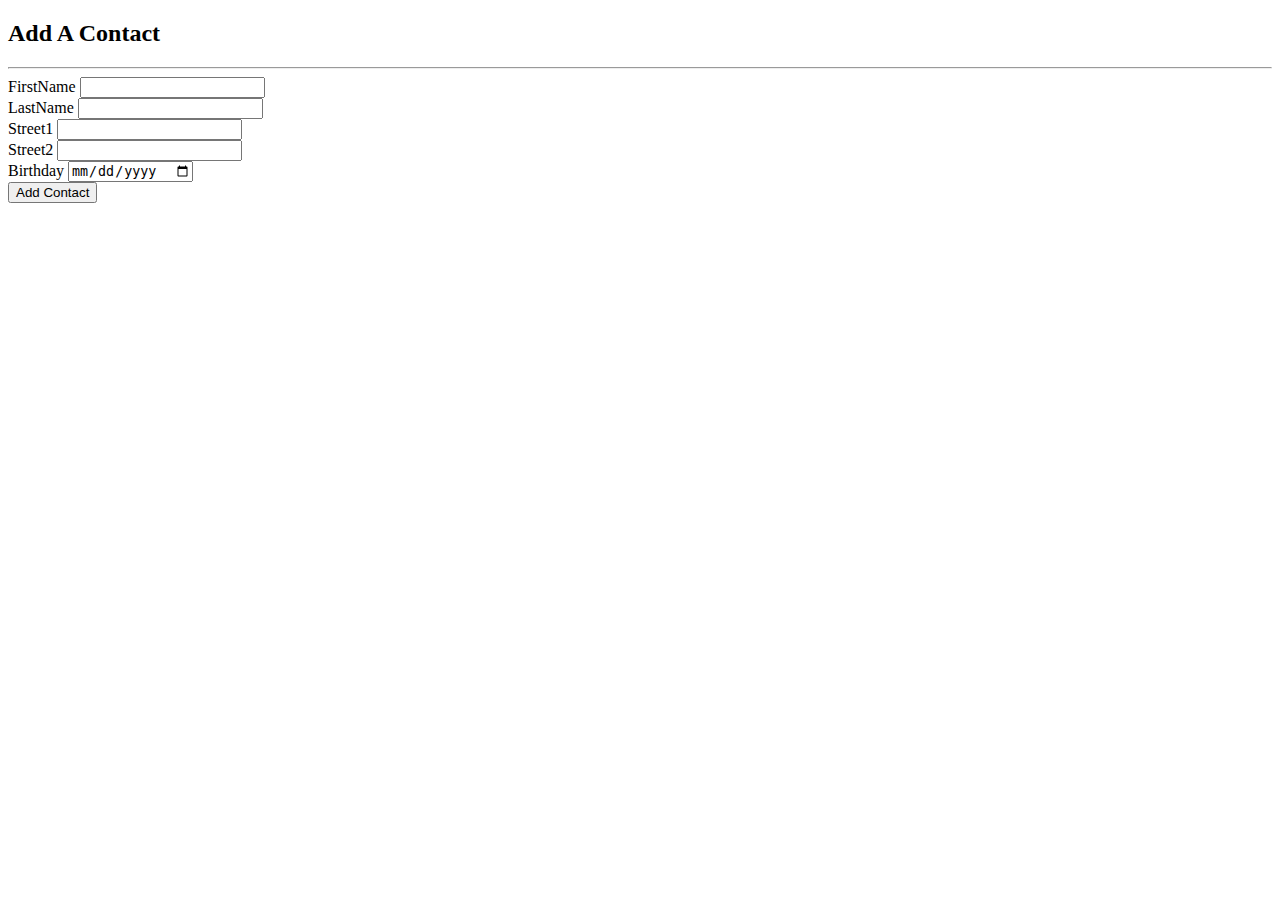
<file: src/main/resources/templates/add-contact.html>
<!DOCTYPE html>
<html xmlns:th="https://www.thymeleaf.org">
<head>
    <meta charset="UTF-8">
    <title>Title</title>
    <link href="https://cdn.jsdelivr.net/npm/bootstrap@5.1.3/dist/css/bootstrap.min.css" rel="stylesheet"
          integrity="sha384-1BmE4kWBq78iYhFldvKuhfTAU6auU8tT94WrHftjDbrCEXSU1oBoqyl2QvZ6jIW3" crossorigin="anonymous">
    <link th:href="@{/css/people.css}" rel="stylesheet">
    <link th:href="@{/css/layout.css}" rel="stylesheet">
    <script type="text/javascript" th:src="@{/css/index.js}"></script>
    <link rel="stylesheet" href="https://pro.fontawesome.com/releases/v5.10.0/css/all.css"
          integrity="sha384-AYmEC3Yw5cVb3ZcuHtOA93w35dYTsvhLPVnYs9eStHfGJvOvKxVfELGroGkvsg+p" crossorigin="anonymous"/>
</head>
<body>
<div th:replace="~{header :: header}"></div>
<div id="content">
    <section id="addContact">
        <h2>Add A Contact</h2>
        <hr>

        <div id="liveAlertPlaceholder"></div>
        <form id="addContactForm" method="post" th:action="@{/add-contact}" th:object="${person}">
            <div class="mb-1">
                <label for="firstName" class="form-label">FirstName</label>
                <input type="text" class="form-control" id="firstName" name="firstName" required>
            </div>
            <div class="mb-1">
                <label for="lastName" class="form-label">LastName</label>
                <input type="text" class="form-control" id="lastName" name="lastName" required>
            </div>
            <div class="mb-1">
                <label for="street1" class="form-label">Street1</label>
                <input type="text" class="form-control" id="street1" name="street1" required>
            </div>
            <div class="mb-1">
                <label for="street2" class="form-label">Street2</label>
                <input type="text" class="form-control" id="street2" name="street2" required>
            </div>
            <div class="mb-1">
                <label for="birthday" class="form-label">Birthday</label>
                <input type="date" class="form-control" id="birthday" name="birthday" required>
            </div>
            <button type="submit" class="btn btn-primary" id="liveAlertBtn">Add Contact</button>
        </form>
    </section>
</div>
<div th:replace="~{footer :: footer}"></div>
</body>
</html>
</file>
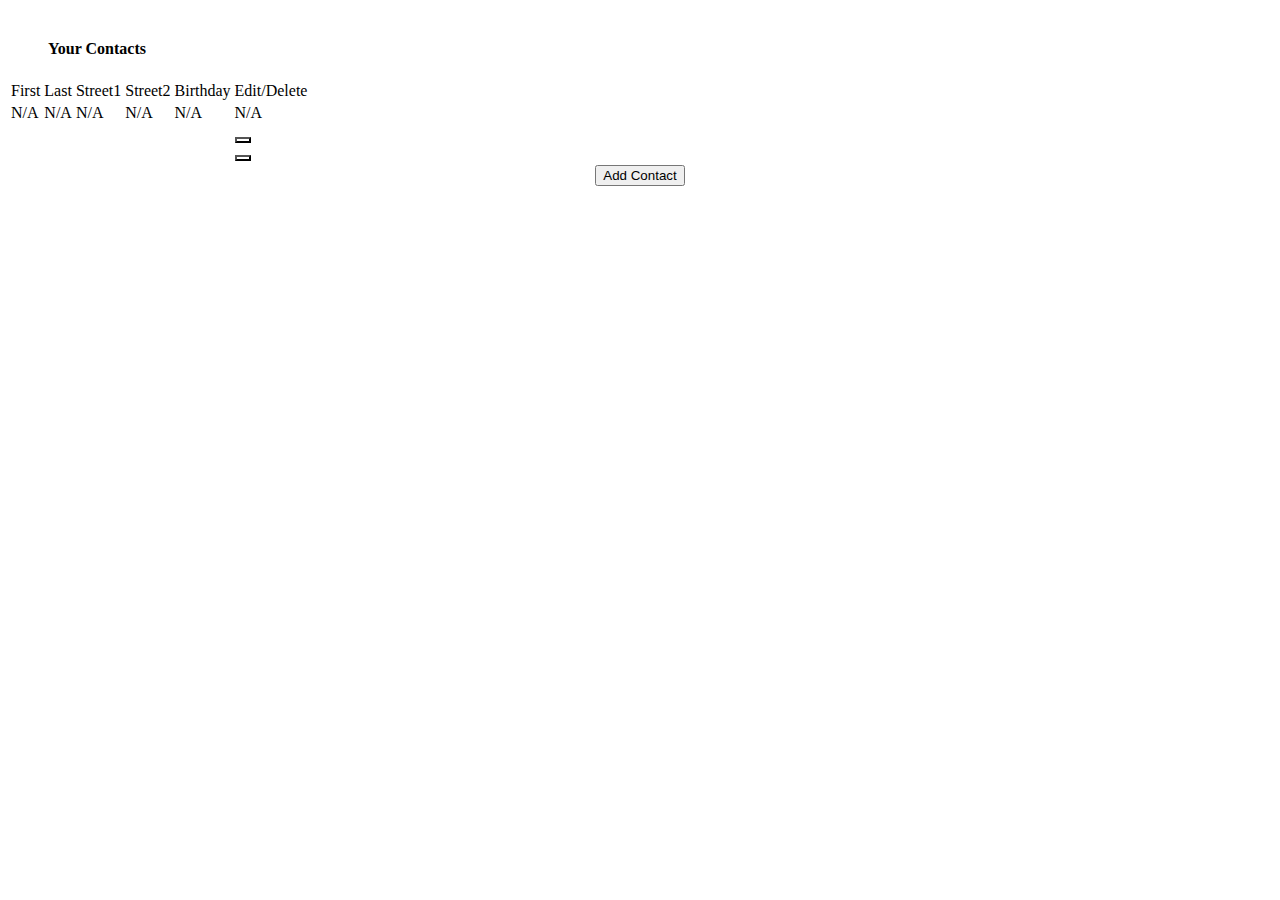
<file: src/main/resources/templates/contacts.html>
<!DOCTYPE html>
<html lang="en" xmlns:th="https://www.thymeleaf.org">
<head>
    <meta charset="UTF-8">
    <title>Contacts</title>
    <link href="https://cdn.jsdelivr.net/npm/bootstrap@5.1.3/dist/css/bootstrap.min.css" rel="stylesheet"
          integrity="sha384-1BmE4kWBq78iYhFldvKuhfTAU6auU8tT94WrHftjDbrCEXSU1oBoqyl2QvZ6jIW3" crossorigin="anonymous">
    <link th:href="@{/css/people.css}" rel="stylesheet">
    <link th:href="@{/css/layout.css}" rel="stylesheet">
    <script type="text/javascript" th:src="@{/css/index.js}"></script>
    <link rel="stylesheet" href="https://pro.fontawesome.com/releases/v5.10.0/css/all.css"
          integrity="sha384-AYmEC3Yw5cVb3ZcuHtOA93w35dYTsvhLPVnYs9eStHfGJvOvKxVfELGroGkvsg+p" crossorigin="anonymous"/>
</head>
<body>
<div th:replace="~{header :: header}"></div>
<div id="content">
    <h4 style="padding-left: 40px; margin-top: 40px;">Your Contacts</h4>
    <table class="table table-dark">
        <thead>
        <tr>
            <td scope="col">First</td>
            <td scope="col">Last</td>
            <td scope="col">Street1</td>
            <td scope="col">Street2</td>
            <td scope="col">Birthday</td>
            <td scope="col">Edit/Delete</td>
        </tr>
        </thead>
        <tbody>
        <tr id="no-contact-message" th:if="${#lists.isEmpty(people)}">
            <td>N/A</td>
            <td>N/A</td>
            <td>N/A</td>
            <td>N/A</td>
            <td>N/A</td>
            <td>N/A</td>
        </tr>
        <tr th:each="person: ${people}" style="cursor: pointer" th:onclick="'javascript:rowClicked(\'' + ${person.id} + '\');'">
            <td th:text="${person.firstName}"></td>
            <td th:text="${person.lastName}"></td>
            <td th:text="${person.street1}"></td>
            <td th:text="${person.street2}"></td>
            <td th:text="${person.birthday}"></td>
            <td>
                <div id="forms">
                    <form th:action="@{/delete/{id}(id=${person.id})}" th:method="post" th:object="${person}">
                        <button id="delete-btn" title="delete" style="background:none; color: white;">
                            <i class="far fa-times-circle"></i>
                        </button>
                    </form>
                    <form th:action="@{/edit/{id}(id=${person.id})}" th:method="get" th:object="${person}">
                        <button id="edit-btn" title="edit" style="background:none; color: white;">
                            <i class="fas fa-pencil-alt"></i>
                        </button>
                    </form>
                </div>
            </td>
        </tr>
        </tbody>
    </table>

    <form th:action="@{/add-contact}" style="text-align: center">
        <button type="submit" class="btn btn-primary">Add Contact</button>
    </form>
</div>
<div th:replace="~{footer :: footer}"></div>
</body>
</html>
</file>
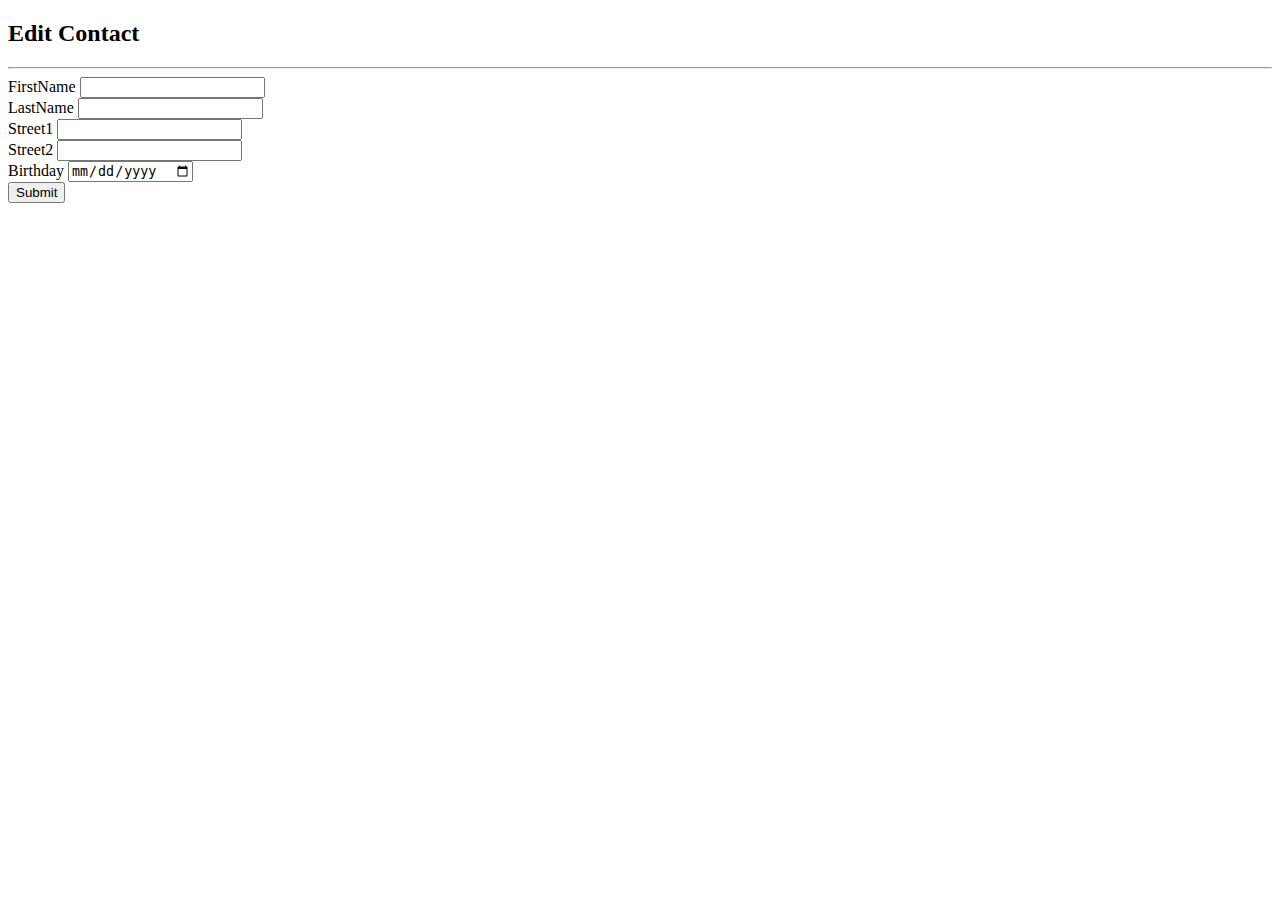
<file: src/main/resources/templates/edit-form.html>
<!DOCTYPE html>
<html lang="en" xmlns:th="https://www.thymeleaf.org">
<head>
    <meta charset="UTF-8">
    <title>Edit Contact Page</title>
    <link href="https://cdn.jsdelivr.net/npm/bootstrap@5.1.3/dist/css/bootstrap.min.css" rel="stylesheet"
          integrity="sha384-1BmE4kWBq78iYhFldvKuhfTAU6auU8tT94WrHftjDbrCEXSU1oBoqyl2QvZ6jIW3" crossorigin="anonymous">
    <link th:href="@{/css/people.css}" rel="stylesheet">
    <link th:href="@{/css/layout.css}" rel="stylesheet">
</head>
<body>
<div th:replace="~{header :: header}"></div>
<div id="content">
<section id="addContact">
    <h2>Edit Contact</h2>
    <hr>

    <form id="addContactForm" method="post" th:action="@{/edit/{id}(id=${person.id})}" th:object="${person}">
        <div class="mb-1">
            <label for="firstName" class="form-label">FirstName</label>
            <input type="text" class="form-control" id="firstName" name="firstName" th:field="*{firstName}" required>
        </div>
        <div class="mb-1">
            <label for="lastName" class="form-label">LastName</label>
            <input type="text" class="form-control" id="lastName" name="lastName" th:field="*{lastName}" required>
        </div>
        <div class="mb-1">
            <label for="street1" class="form-label">Street1</label>
            <input type="text" class="form-control" id="street1" name="street1" th:field="*{street1}" required>
        </div>
        <div class="mb-1">
            <label for="street2" class="form-label">Street2</label>
            <input type="text" class="form-control" id="street2" name="street2" th:field="*{street2}" required>
        </div>
        <div class="mb-1">
            <label for="birthday" class="form-label">Birthday</label>
            <input type="date" class="form-control" id="birthday" name="birthday" th:field="*{birthday}" required>
        </div>
        <button type="submit" class="btn btn-primary">Submit</button>
    </form>
</section>
</div>
<div th:replace="~{footer :: footer}"></div>
</body>
</html>
</file>
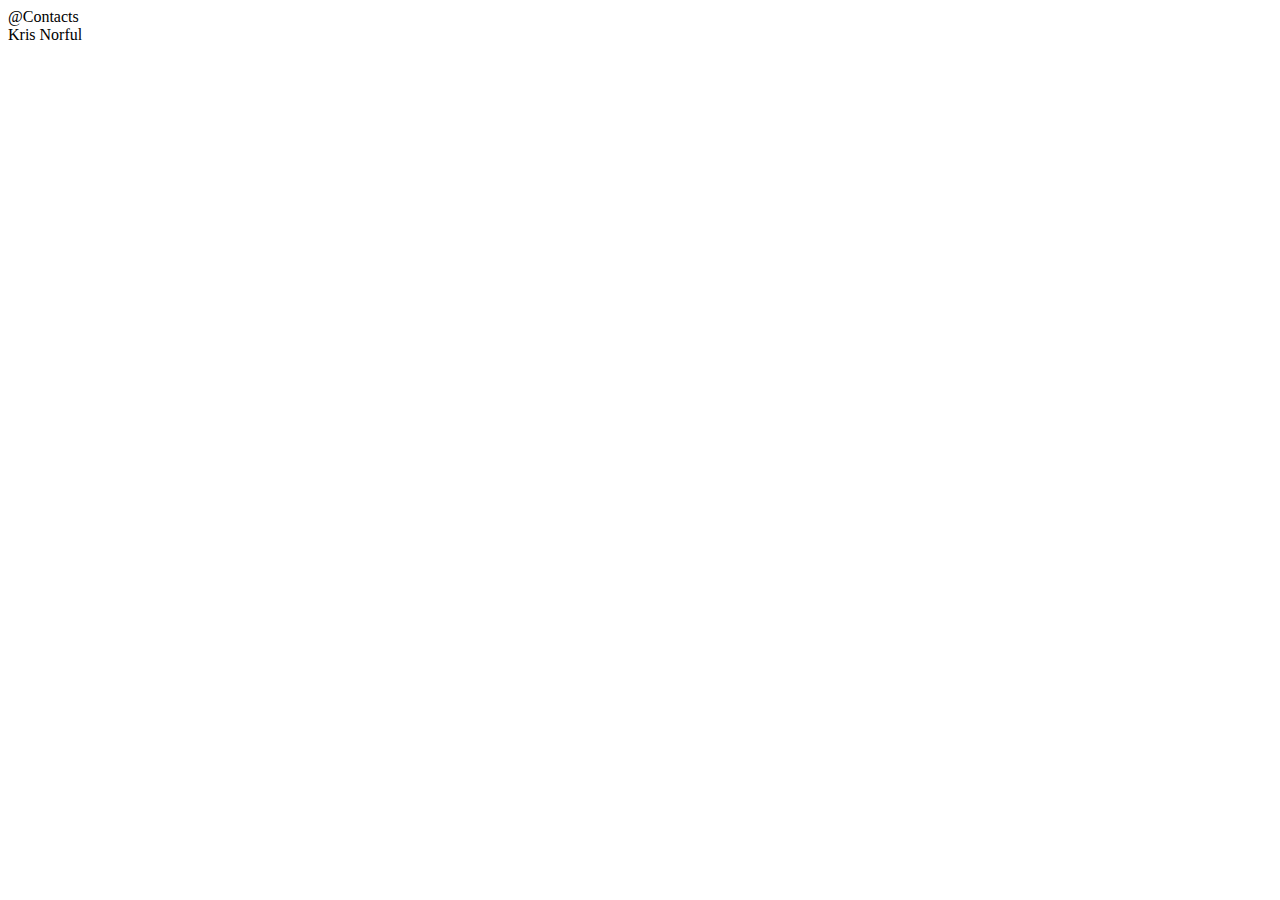
<file: src/main/resources/templates/footer.html>
<!DOCTYPE html>
<html lang="en" xmlns:th="https://www.thymeleaf.org">
<head>
    <meta charset="UTF-8">
    <title>Title</title>
    <link th:href="@{/css/layout.css}" rel="stylesheet">
    <link href="https://cdn.jsdelivr.net/npm/bootstrap@5.1.3/dist/css/bootstrap.min.css" rel="stylesheet" integrity="sha384-1BmE4kWBq78iYhFldvKuhfTAU6auU8tT94WrHftjDbrCEXSU1oBoqyl2QvZ6jIW3" crossorigin="anonymous">
</head>
<body>
<footer th:fragment="footer">
    <div id="footer">
        <div id="copyright"> @Contacts</div>
        <div id="name">Kris Norful</div>
    </div>
</footer>
</body>
</html>
</file>
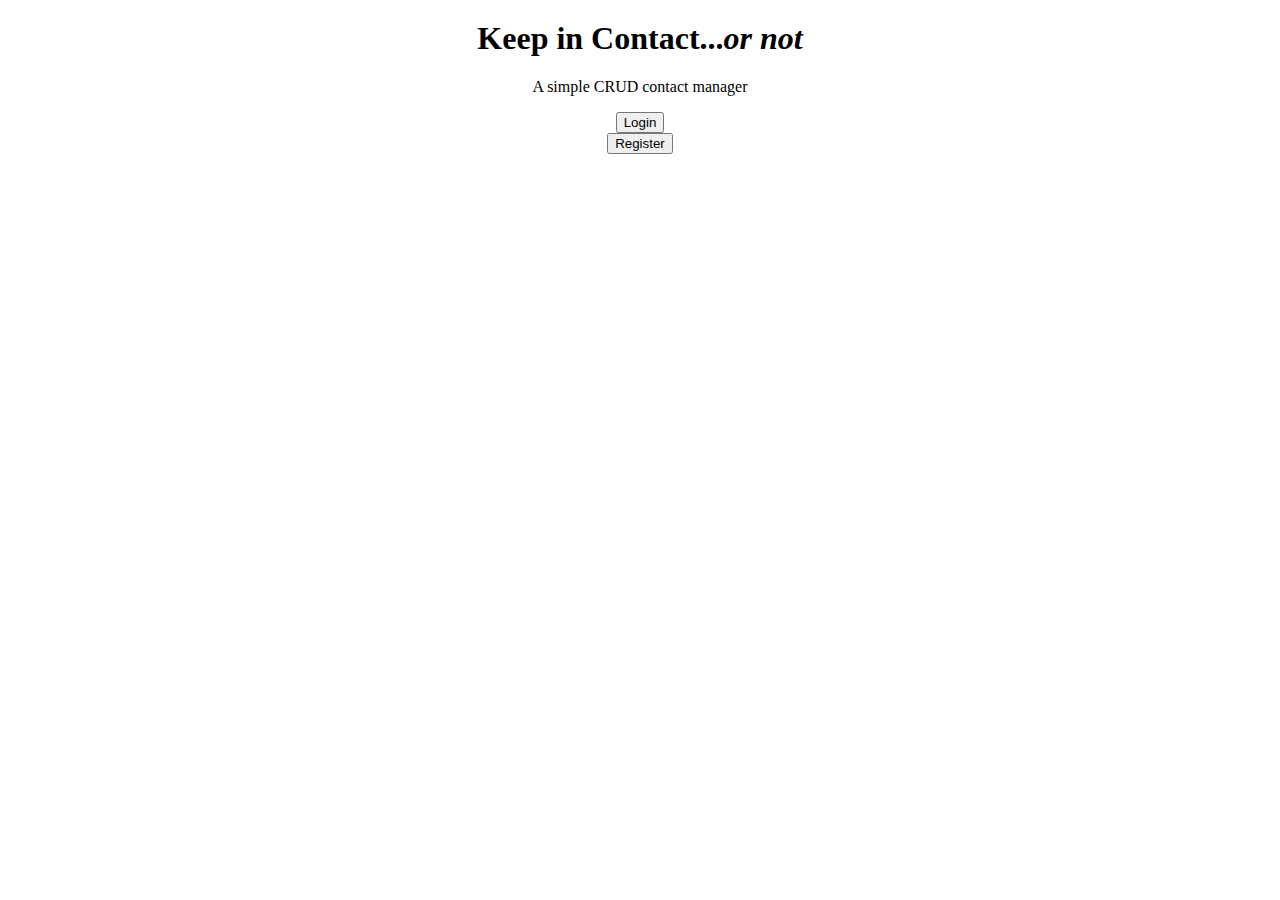
<file: src/main/resources/templates/home.html>
<!DOCTYPE html>
<html lang="en" xmlns:th="https://www.thymeleaf.org">
<head>
    <meta charset="UTF-8">
    <title>Edit Contact Page</title>
    <link href="https://cdn.jsdelivr.net/npm/bootstrap@5.1.3/dist/css/bootstrap.min.css" rel="stylesheet"
          integrity="sha384-1BmE4kWBq78iYhFldvKuhfTAU6auU8tT94WrHftjDbrCEXSU1oBoqyl2QvZ6jIW3" crossorigin="anonymous">
    <link th:href="@{/css/people.css}" rel="stylesheet">
    <link th:href="@{/css/layout.css}" rel="stylesheet">
</head>
<body>
<div th:replace="~{header :: header}"></div>
<div style="text-align: center" id="content">
    <h1 style="margin-top: 20px">Keep in Contact...<em>or not</em></h1>
    <p>A simple CRUD contact manager</p>
    <div id="loginOrRegisterBtns">
        <form th:action="@{/login}">
            <button type="submit" class="btn btn-primary">Login</button>
        </form>
        <form th:action="@{/register}">
            <button type="submit" class="btn btn-primary">Register</button>
        </form>
    </div>
</div>
<div th:replace="~{footer :: footer}"></div>
</body>
</html>
</file>
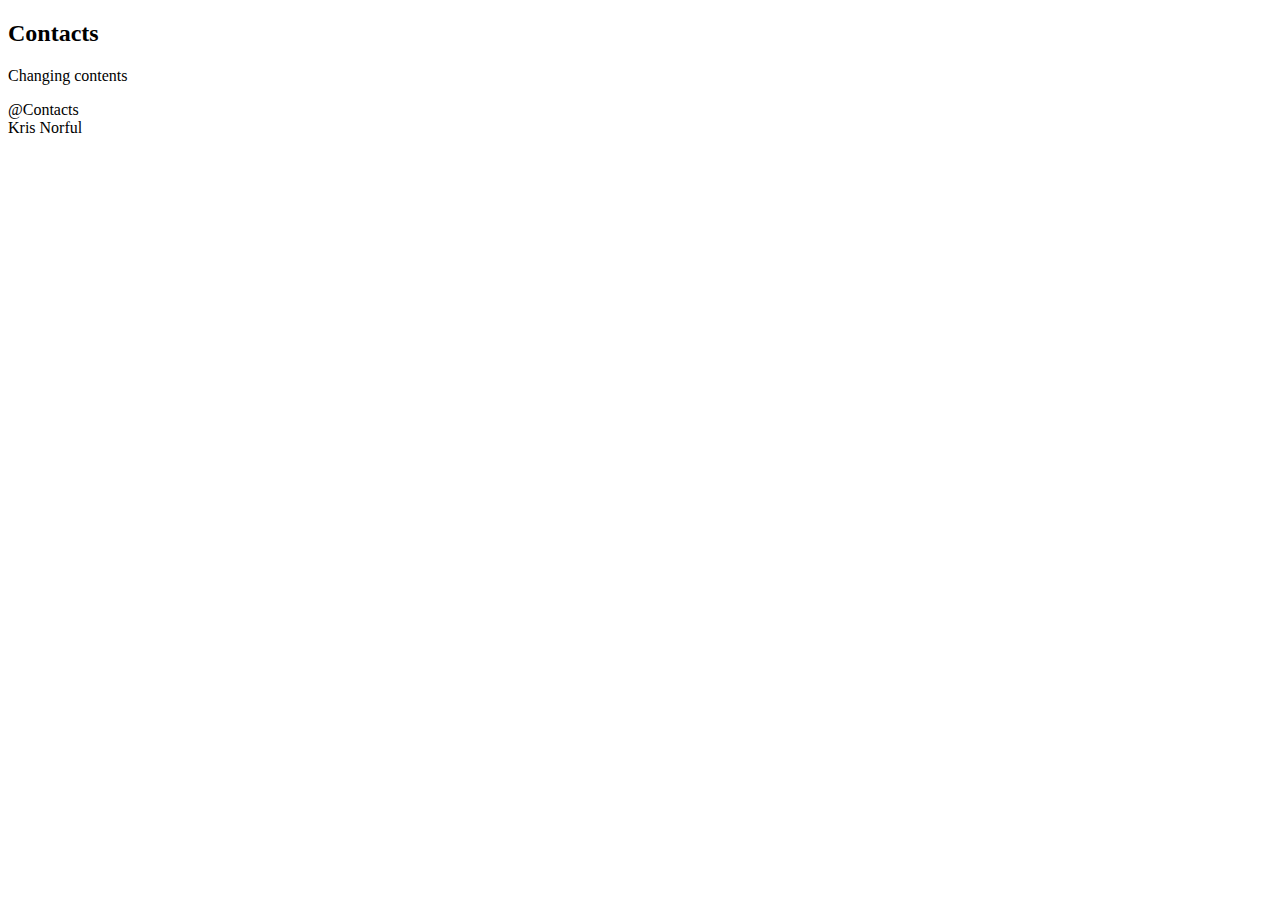
<file: src/main/resources/templates/layout.html>
<!DOCTYPE html>
<html lang="en"
      xmlns:th="https://www.thymeleaf.org"
      xmlns:layout="[http://www.ultraq.net.nz/thymeleaf/layout](http://www.ultraq.net.nz/thymeleaf/layout)"
>
<head>
    <meta charset="UTF-8">
    <title>Title</title>
    <link th:href="@{/css/layout.css}" rel="stylesheet">
</head>
<body>
    <header class="header">
        <h2>Contacts</h2>
    </header>

    <div layout:fragment="content">
        <p>Changing contents</p>
    </div>

    <footer>
        <div id="footer">
            <div id="copyright"> @Contacts</div>
            <div id="name">Kris Norful</div>
        </div>
    </footer>
</body>
</html>
</file>
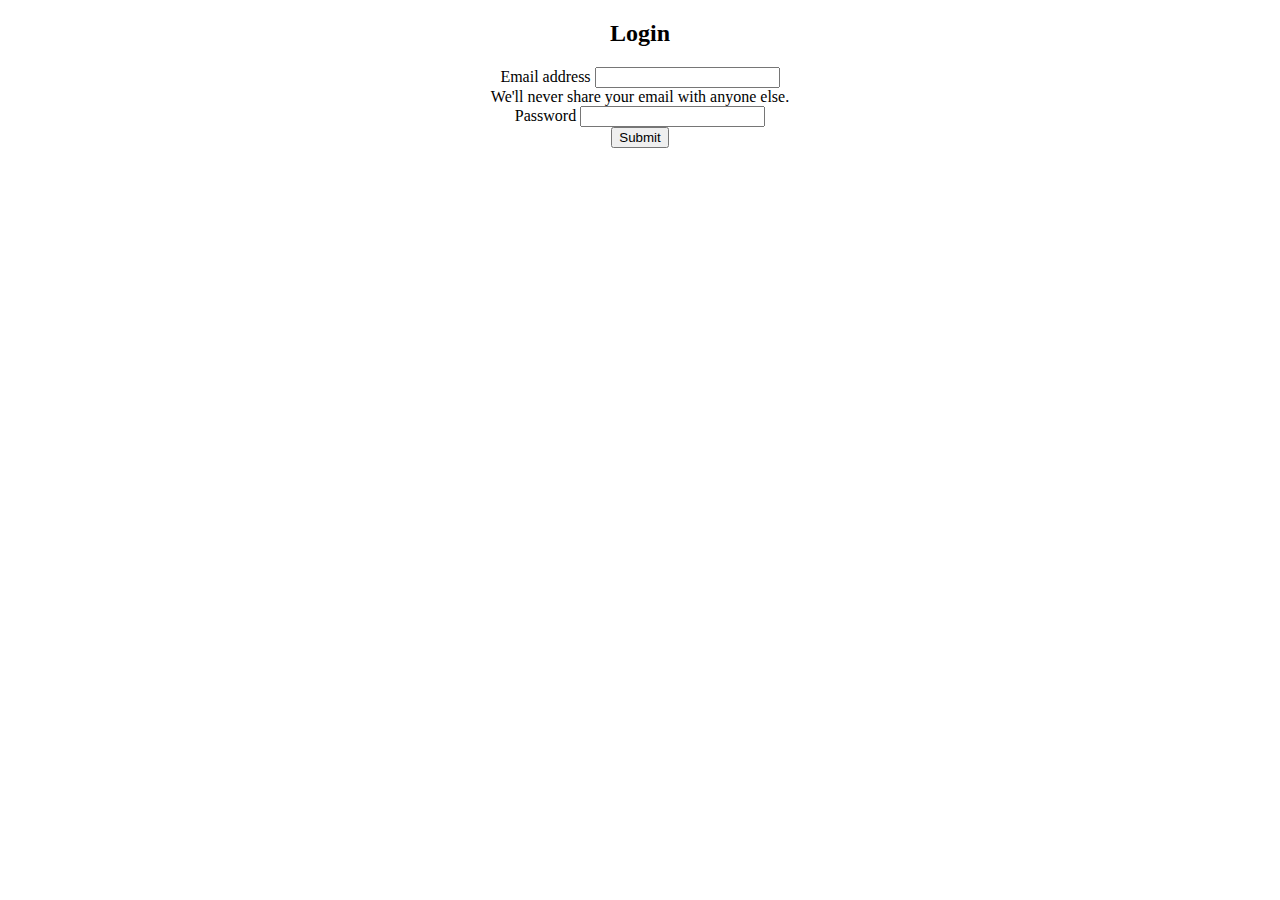
<file: src/main/resources/templates/loginForm.html>
<!DOCTYPE html>
<html lang="en" xmlns:th="https://www.thymeleaf.org">
<head>
    <meta charset="UTF-8">
    <title>Edit Contact Page</title>
    <link href="https://cdn.jsdelivr.net/npm/bootstrap@5.1.3/dist/css/bootstrap.min.css" rel="stylesheet"
          integrity="sha384-1BmE4kWBq78iYhFldvKuhfTAU6auU8tT94WrHftjDbrCEXSU1oBoqyl2QvZ6jIW3" crossorigin="anonymous">
    <link th:href="@{/css/people.css}" rel="stylesheet">
    <link th:href="@{/css/layout.css}" rel="stylesheet">
</head>
<body>
<div th:replace="~{header :: header}"></div>
<div style="text-align: center" id="content">
    <h2>Login</h2>
    <form style="width: 50%; margin: 0 auto;" th:method="post" th:action="@{/login}" th:object="${user}" >
        <div class="mb-3">
            <label for="exampleInputEmail1" class="form-label">Email address</label>
            <input type="email" class="form-control" id="exampleInputEmail1" th:field="*{email}" aria-describedby="emailHelp">
            <div id="emailHelp" class="form-text">We'll never share your email with anyone else.</div>
        </div>
        <div class="mb-3">
            <label for="exampleInputPassword1" class="form-label">Password</label>
            <input type="password" class="form-control" th:field="*{password}" id="exampleInputPassword1">
        </div>
        <button type="submit" class="btn btn-primary">Submit</button>
    </form>
</div>
<div th:replace="~{footer :: footer}"></div>
</body>
</html>
</file>
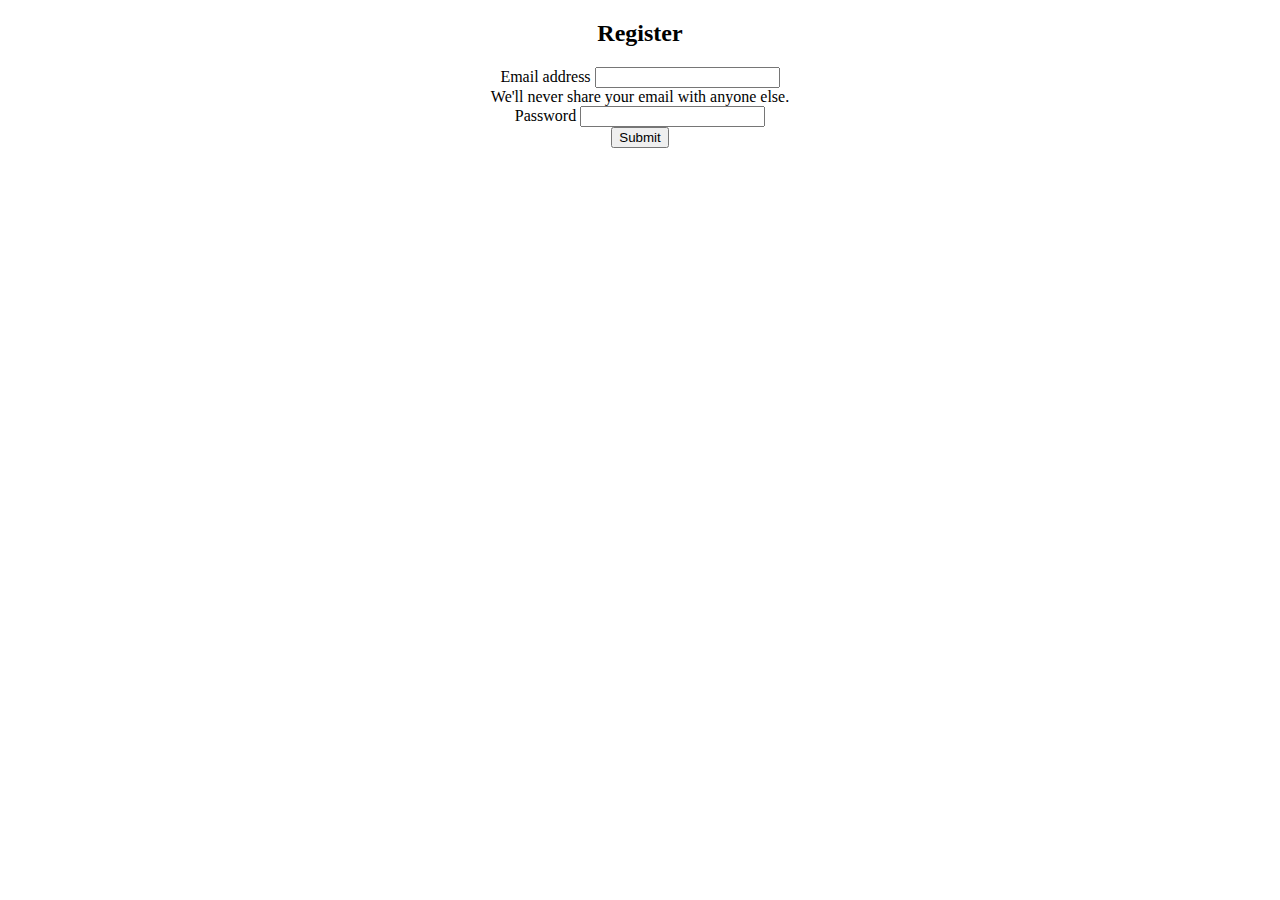
<file: src/main/resources/templates/registerForm.html>
<!DOCTYPE html>
<html lang="en" xmlns:th="https://www.thymeleaf.org">
<head>
    <meta charset="UTF-8">
    <title>Edit Contact Page</title>
    <link href="https://cdn.jsdelivr.net/npm/bootstrap@5.1.3/dist/css/bootstrap.min.css" rel="stylesheet"
          integrity="sha384-1BmE4kWBq78iYhFldvKuhfTAU6auU8tT94WrHftjDbrCEXSU1oBoqyl2QvZ6jIW3" crossorigin="anonymous">
    <link th:href="@{/css/people.css}" rel="stylesheet">
    <link th:href="@{/css/layout.css}" rel="stylesheet">
</head>
<body>
<div th:replace="~{header :: header}"></div>
<div style="text-align: center" id="content">
    <h2>Register</h2>
    <form style="width: 50%; margin: 0 auto;" th:method="post" th:action="@{/register}" th:object="${user}" >
        <div class="mb-3">
            <label for="exampleInputEmail1" class="form-label">Email address</label>
            <input type="email" class="form-control" id="exampleInputEmail1" th:field="*{email}" aria-describedby="emailHelp">
            <div id="emailHelp" class="form-text">We'll never share your email with anyone else.</div>
        </div>
        <div class="mb-3">
            <label for="exampleInputPassword1" class="form-label">Password</label>
            <input type="password" class="form-control" th:field="*{password}" id="exampleInputPassword1">
        </div>
        <button type="submit" class="btn btn-primary">Submit</button>
    </form>
</div>
<div th:replace="~{footer :: footer}"></div>
</body>
</html>
</file>
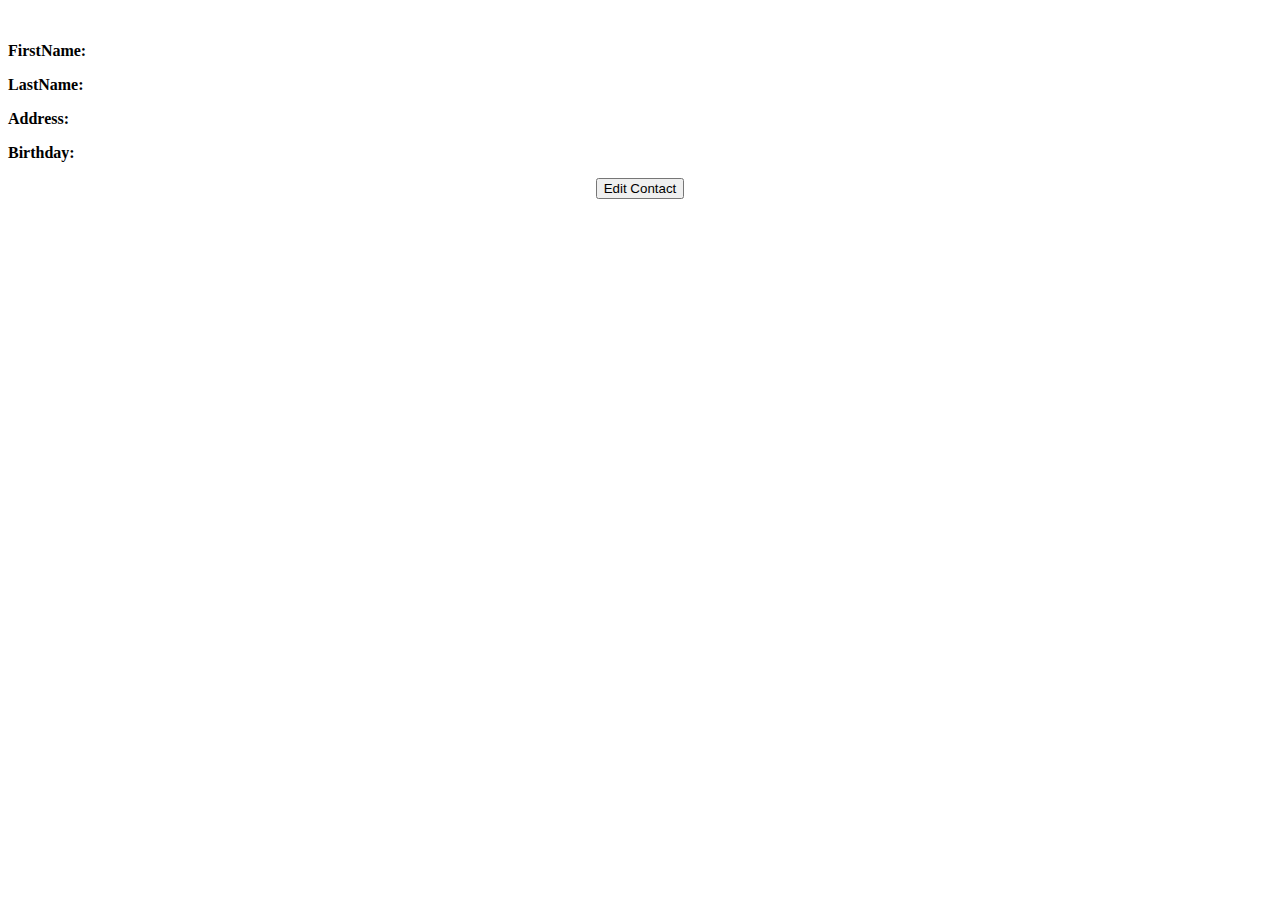
<file: src/main/resources/templates/viewPerson.html>
<!DOCTYPE html>
<html lang="en" xmlns:th="https://www.thymeleaf.org">
<head>
    <meta charset="UTF-8">
    <title>Title</title>
    <link href="https://cdn.jsdelivr.net/npm/bootstrap@5.1.3/dist/css/bootstrap.min.css" rel="stylesheet"
          integrity="sha384-1BmE4kWBq78iYhFldvKuhfTAU6auU8tT94WrHftjDbrCEXSU1oBoqyl2QvZ6jIW3" crossorigin="anonymous">
    <link th:href="@{/css/people.css}" rel="stylesheet">
    <link th:href="@{/css/layout.css}" rel="stylesheet">
    <script type="text/javascript" th:src="@{/css/index.js}"></script>
    <link rel="stylesheet" href="https://pro.fontawesome.com/releases/v5.10.0/css/all.css"
          integrity="sha384-AYmEC3Yw5cVb3ZcuHtOA93w35dYTsvhLPVnYs9eStHfGJvOvKxVfELGroGkvsg+p" crossorigin="anonymous"/>
</head>
<body>
<div th:replace="~{header :: header}"></div>
<div id="content">
    <div id="user-info">
        <div>
            <img th:src="@{/css/placeholder.png}">
        </div>
        <div id="views-container">
            <div class="views">
                <p><strong>FirstName: </strong></p>
                <p th:text="${person.firstName}"></p>
            </div>
            <div class="views">
                <p><strong>LastName: </strong></p>
                <p th:text="${person.lastName}"></p>
            </div>
            <div class="views">
                <p><strong>Address: </strong></p>
                <p th:text="${person.street1}"></p>
            </div>
            <div class="views">
                <p th:text="${person.street2}"></p>
            </div>
            <div class="views">
                <p><strong>Birthday: </strong></p>
                <p th:text="${person.birthday}"></p>
            </div>
        </div>
    </div>
    <form style="text-align: center" th:action="@{/edit/{id}(id=${person.id})}" th:method="get">
        <button type="submit" class="btn btn-danger">Edit Contact</button>
    </form>
</div>
<div th:replace="~{footer :: footer}"></div>
</body>
</html>
</file>
